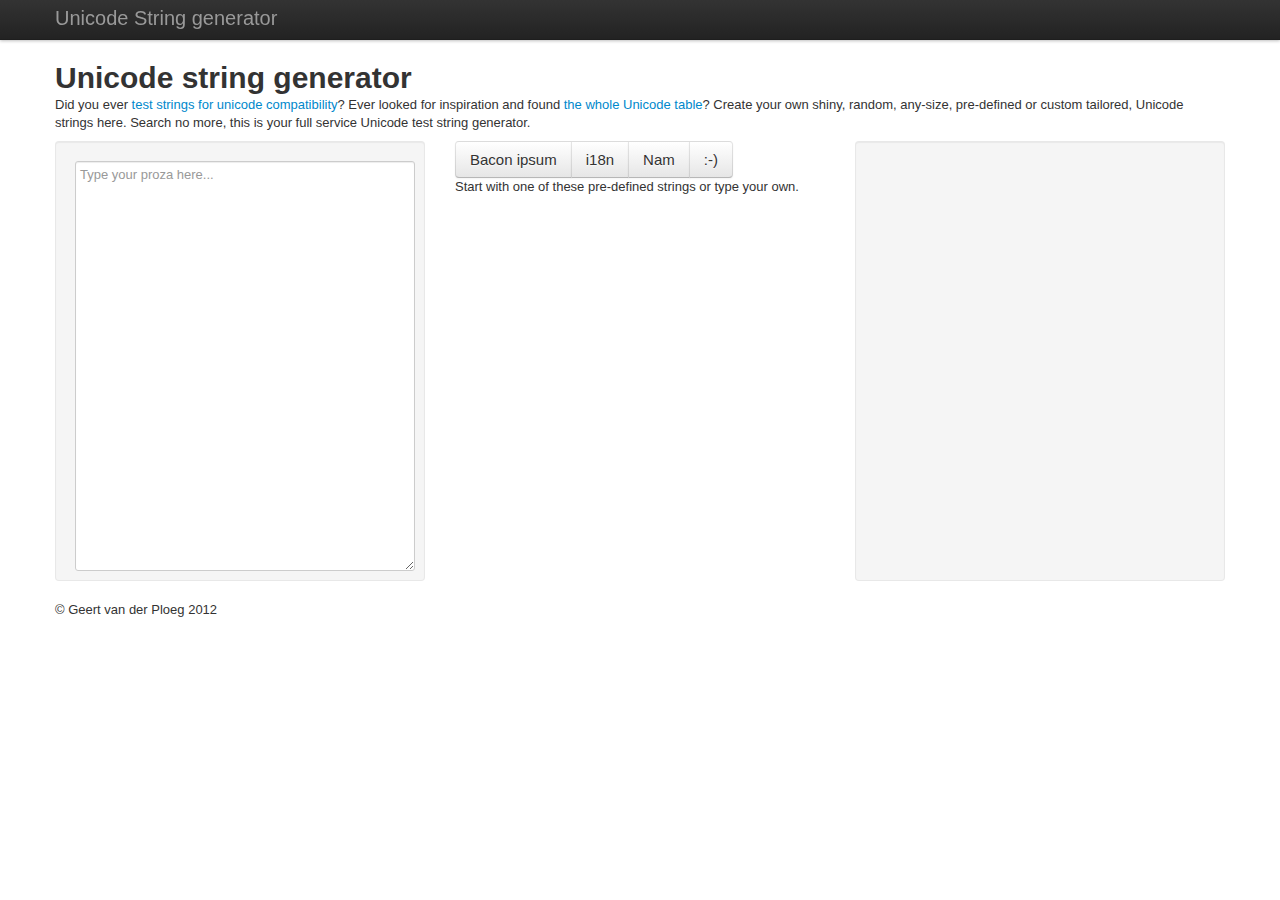
<file: src/main/webapp/unicode-gen.html>
﻿<!DOCTYPE html>
<html lang="en">
<head>
  <meta charset="utf-8">
  <meta name="viewport" content="width=device-width, initial-scale=1.0">
  <title>Unicode string generator</title>
  <meta name="description" content="A Unicode string generator. For the fun of it.">
  <meta name="author" content="Geert van der Ploeg">
  <!-- Le styles -->
  <link href="css/bootstrap.css" rel="stylesheet">
  <style>
    body {
      padding-top: 60px; /* 60px to make the container go all the way to the bottom of the topbar */
    }
  </style>
  <link href="css/bootstrap-responsive.css" rel="stylesheet">
  <link href="css/unicode-gen.css" rel="stylesheet">

  <!-- Le fav and touch icons -->
</head>

<body>
<script type="text/javascript" src="js/jquery.min.js"></script>
<script type="text/javascript" src="js/unicode-gen.js"></script>

<div class="navbar navbar-fixed-top">
  <div class="navbar-inner">
    <div class="container">
      <a class="btn btn-navbar" data-toggle="collapse" data-target=".nav-collapse">
        <span class="icon-bar"></span>
        <span class="icon-bar"></span>
        <span class="icon-bar"></span>
      </a>
      <a class="brand" href="#">Unicode String generator</a>

      <div class="nav-collapse">
        <ul class="nav">
        </ul>
      </div>
      <!--/.nav-collapse -->
    </div>
  </div>
</div>

<div class="container">

  <h1>Unicode string generator</h1>

  <p>Did you ever <a
      href="http://stackoverflow.com/questions/1343223/what-makes-a-good-test-string-for-testing-web-forms-for-unicode-compatibility">test strings for unicode compatibility</a>?
    Ever looked for inspiration and found <a href="http://www.tamasoft.co.jp/en/general-info/unicode.html">the whole
      Unicode table</a>?
    Create your own shiny, random, any-size, pre-defined or custom tailored, Unicode strings here.
    Search no more, this is your full service Unicode test string generator.
  </p>

  <div class="row">

        <div class="span4">
          <div class="well inputString">
          <textarea id="inputString" placeholder="Type your proza here..." name="inputString"></textarea>
          </div>
        </div>

    <div class="span4">
      <div class="content">
        <div class="btn-group">

        <a class="btn btn-large" id="inputLorem">Bacon ipsum</a>
        <a class="btn btn-large" id="inputi18n">i18n</a>
        <a class="btn btn-large" id="inputNam">Nam</a>
        <a class="btn btn-large" id="inputSmiley">:-)</a>
        </div>
        <p>
          Start with one of these pre-defined strings or type your own.
        </p>
<!--
          <h3>
            Replacement rate
          </h3>
        <div class="btn-group perc" data-toggle="buttons-radio">
          <button id="perc20" value="20" class="btn">20%</button>
          <button id="perc40" value="40" class="btn">40%</button>
          <button id="perc60" value="60" class="btn">60%</button>
          <button id="perc80" value="80" class="btn active">80%</button>
          <button id="perc100" value="100" class="btn">100%</button>
        </div>
        -->
      </div>
    </div>

    <div class="span4">
          <div class="well" id="outputString"></div>
        </div>

  </div>
  <footer>
  <p>&copy; Geert van der Ploeg 2012</p>
  </footer>
  </div>
  <!-- /container -->


<script src="js/bootstrap-button.js"></script>
<!--
  <script src="../assets/js/jquery.js"></script>
  <script src="../assets/js/bootstrap-transition.js"></script>
  <script src="../assets/js/bootstrap-alert.js"></script>
  <script src="../assets/js/bootstrap-modal.js"></script>
  <script src="../assets/js/bootstrap-dropdown.js"></script>
  <script src="../assets/js/bootstrap-scrollspy.js"></script>
  <script src="../assets/js/bootstrap-tab.js"></script>
  <script src="../assets/js/bootstrap-tooltip.js"></script>
  <script src="../assets/js/bootstrap-popover.js"></script>
  <script src="../assets/js/bootstrap-collapse.js"></script>
  <script src="../assets/js/bootstrap-carousel.js"></script>
  <script src="../assets/js/bootstrap-typeahead.js"></script>
-->
</body>
</html>
</file>
<file: src/main/webapp/css/unicode-gen.css>
textarea {
  width: 100%;
  height: 100%;
}

.inputString {
  height: 400px;
  overflow: hidden;
}
#outputString {
  height: 400px;
  overflow-y: scroll;
  overflow-x: hidden;
}
</file>
